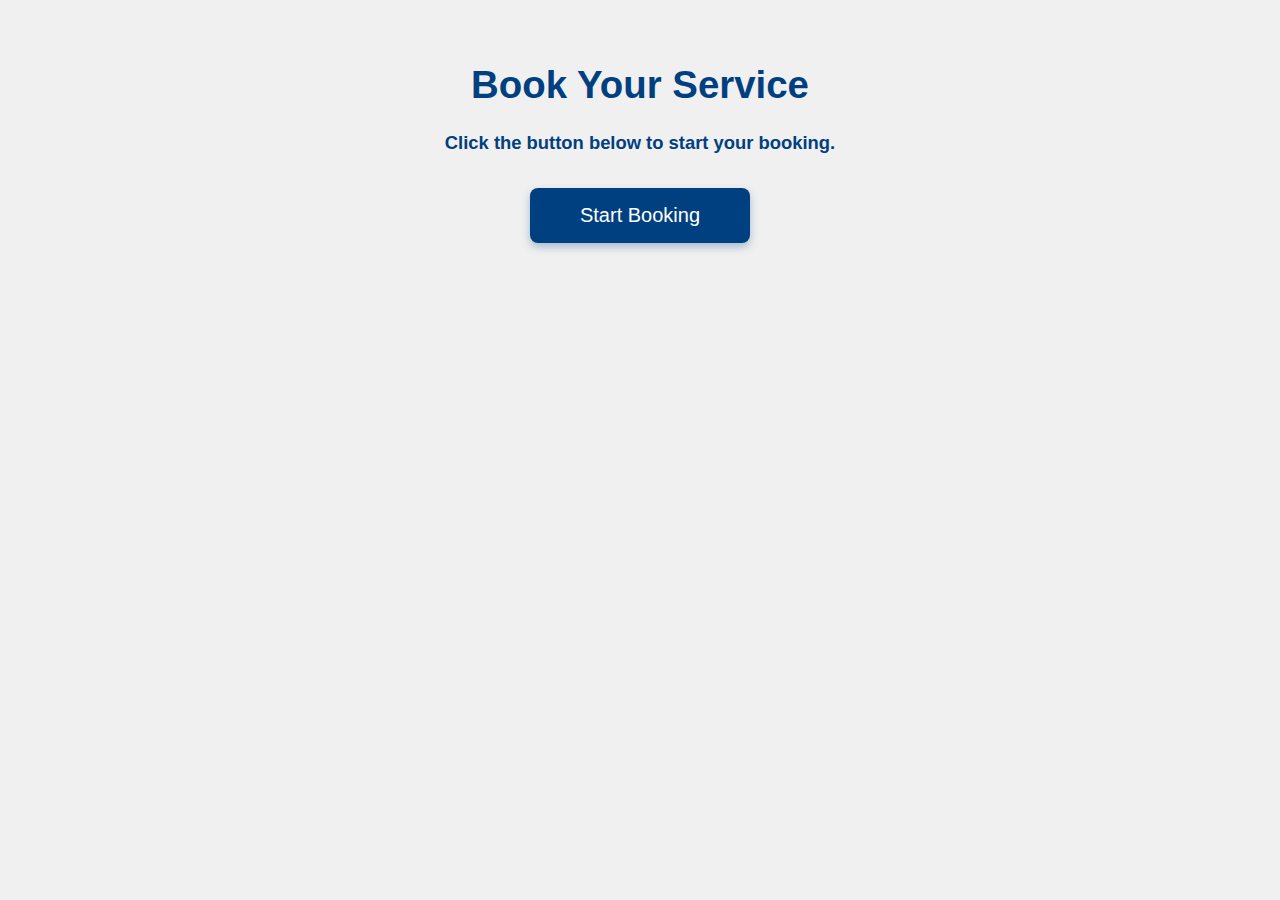
<file: index1.html>
<!DOCTYPE html>
<html lang="en">
<head>
<meta charset="UTF-8" />
<meta name="viewport" content="width=device-width, initial-scale=1" />
<title>Booking Form with Recovery Truck Animation</title>
<style>
  body {
    font-family: -apple-system, BlinkMacSystemFont, "Segoe UI", Roboto, Oxygen,
      Ubuntu, Cantarell, "Open Sans", "Helvetica Neue", sans-serif;
    margin: 0; padding: 0;
    background: #f0f0f0;
    overflow-x: hidden;
    -webkit-font-smoothing: antialiased;
    -moz-osx-font-smoothing: grayscale;
    font-size: 18px;
    line-height: 1.4;
    color: #222;
  }

  #main-content {
    padding: 2rem 1.5rem;
    transition: filter 0.3s ease;
    max-width: 480px;
    margin: 0 auto;
  }

  body.modal-open #main-content {
    filter: blur(6px);
    user-select: none;
  }

  h1 {
    color: #004080;
    text-align: center;
    font-size: 2.4rem;
    margin-bottom: 0.5rem;
  }

  p {
    text-align: center;
    font-size: 1.15rem;
    margin-bottom: 2rem;
    color: #004080;
    font-weight: 600;
  }

  button#startBookingBtn {
    background-color: #004080;
    color: white;
    border: none;
    padding: 1rem 2.5rem;
    font-size: 1.25rem;
    border-radius: 8px;
    cursor: pointer;
    box-shadow: 0 4px 8px rgb(0 64 128 / 0.3);
    transition: background-color 0.25s ease;
    display: block;
    margin: 0 auto;
    min-width: 220px;
  }
  button#startBookingBtn:hover,
  button#startBookingBtn:focus {
    background-color: #002f60;
    outline: none;
  }

  /* Modal Overlay */
  .modal-overlay {
    position: fixed;
    top: 0; left: 0; right: 0; bottom: 0;
    background: rgba(0,0,0,0.5);
    display: none;
    align-items: center;
    justify-content: center;
    z-index: 9999;
    padding: 1rem;
  }
  body.modal-open .modal-overlay {
    display: flex;
  }

  /* Modal Container */
  .modal {
    background: #fff;
    border-radius: 14px;
    max-width: 420px;
    width: 100%;
    padding: 2.5rem 2.5rem 3rem;
    box-shadow: 0 8px 30px rgba(0,0,0,0.3);
    position: relative;
    font-size: 1.15rem;
  }

  /* Animation container */
  .animation-container {
    position: relative;
    width: 100%;
    height: 80px;
    margin-bottom: 2rem;
    user-select: none;
  }

  /* Road */
  svg.road {
    width: 100%;
    height: 80px;
    overflow: visible;
  }

  /* Recovery truck styles */
  .truck {
    width: 50px;
    height: 50px;
    position: absolute;
    top: 15px;
    left: 0;
    transition: left 0.6s ease;
  }

  /* Car styles */
  .car {
    position: absolute;
    top: 15px;
    right: 0;
    width: 50px;
    height: 50px;
  }

  /* Question Label */
  .question {
    font-weight: 700;
    margin-bottom: 0.9rem;
    color: #004080;
  }

  /* Inputs */
  input[type="text"],
  input[type="email"],
  input[type="tel"],
  input[type="date"],
  select,
  textarea {
    width: 100%;
    padding: 1rem 1.2rem;
    font-size: 1.25rem;
    border: 2px solid #ccc;
    border-radius: 10px;
    outline-offset: 3px;
    outline-color: #004080;
    box-sizing: border-box;
    transition: border-color 0.25s ease;
    font-weight: 500;
  }
  input[type="text"]:focus,
  input[type="email"]:focus,
  input[type="tel"]:focus,
  input[type="date"]:focus,
  select:focus,
  textarea:focus {
    border-color: #004080;
    background-color: #e6f0ff;
  }

  textarea {
    resize: vertical;
    min-height: 100px;
  }

  /* Button Group */
  .button-group {
    margin-top: 2.3rem;
    display: flex;
    justify-content: space-between;
    gap: 1rem;
  }

  .button-group button {
    flex: 1 1 0;
    background-color: #004080;
    color: white;
    border: none;
    padding: 1.1rem 0;
    font-size: 1.25rem;
    border-radius: 10px;
    cursor: pointer;
    box-shadow: 0 4px 9px rgba(0,64,128,0.35);
    transition: background-color 0.3s ease;
  }
  .button-group button:disabled {
    background-color: #999;
    cursor: not-allowed;
    box-shadow: none;
  }
  .button-group button:hover:not(:disabled),
  .button-group button:focus:not(:disabled) {
    background-color: #002f60;
    outline: none;
  }

  /* Success message */
  #success-message {
    text-align: center;
    color: green;
    font-weight: 700;
    font-size: 1.5rem;
  }

  /* Responsive adjustments */
  @media (max-width: 480px) {
    body {
      font-size: 16px;
    }
    h1 {
      font-size: 2rem;
    }
    .modal {
      padding: 2rem 1.8rem 2.5rem;
      font-size: 1.1rem;
    }
    input[type="text"],
    input[type="email"],
    input[type="tel"],
    input[type="date"],
    select,
    textarea {
      font-size: 1.15rem;
      padding: 0.9rem 1rem;
    }
    .button-group button {
      font-size: 1.15rem;
      padding: 1rem 0;
    }
    button#startBookingBtn {
      padding: 1rem 2rem;
      font-size: 1.15rem;
      min-width: 180px;
    }
  }
</style>
</head>
<body>

<div id="main-content">
  <h1>Book Your Service</h1>
  <p>Click the button below to start your booking.</p>
  <div style="text-align:center;">
    <button id="startBookingBtn" aria-haspopup="dialog" aria-controls="modalOverlay">Start Booking</button>
  </div>
</div>

<!-- Modal Overlay & Form -->
<div class="modal-overlay" id="modalOverlay" aria-hidden="true" aria-modal="true" role="dialog" aria-labelledby="modalTitle">
  <div class="modal" role="document" aria-live="polite">

    <div class="animation-container" aria-hidden="true">
      <!-- Road SVG -->
      <svg class="road" viewBox="0 0 420 80" xmlns="http://www.w3.org/2000/svg" aria-hidden="true" focusable="false">
        <!-- Road base -->
        <rect x="0" y="30" width="420" height="20" fill="#666" rx="10" ry="10" />
        <!-- Road dashed lines -->
        <g stroke="#fff" stroke-width="4" stroke-dasharray="20 20">
          <line x1="10" y1="40" x2="50" y2="40" />
          <line x1="70" y1="40" x2="110" y2="40" />
          <line x1="130" y1="40" x2="170" y2="40" />
          <line x1="190" y1="40" x2="230" y2="40" />
          <line x1="250" y1="40" x2="290" y2="40" />
          <line x1="310" y1="40" x2="350" y2="40" />
          <line x1="370" y1="40" x2="410" y2="40" />
        </g>
      </svg>

      <!-- Recovery Truck Icon -->
      <svg id="truckIcon" class="truck" viewBox="0 0 64 64" aria-hidden="true" focusable="false" xmlns="http://www.w3.org/2000/svg">
        <rect x="8" y="24" width="24" height="16" fill="#004080" rx="2" ry="2"/>
        <rect x="32" y="28" width="20" height="12" fill="#0066cc" rx="3" ry="3"/>
        <circle cx="20" cy="44" r="6" fill="#222" />
        <circle cx="44" cy="44" r="6" fill="#222" />
        <circle cx="20" cy="44" r="4" fill="#ddd" />
        <circle cx="44" cy="44" r="4" fill="#ddd" />
        <rect x="12" y="20" width="8" height="4" fill="#003366" rx="1" ry="1"/>
      </svg>

      <!-- Car Icon -->
      <svg class="car" viewBox="0 0 64 64" aria-hidden="true" focusable="false" xmlns="http://www.w3.org/2000/svg">
        <rect x="10" y="28" width="44" height="14" fill="#e63946" rx="4" ry="4"/>
        <circle cx="20" cy="48" r="6" fill="#222" />
        <circle cx="44" cy="48" r="6" fill="#222" />
        <circle cx="20" cy="48" r="4" fill="#eee" />
        <circle cx="44" cy="48" r="4" fill="#eee" />
        <rect x="22" y="24" width="20" height="6" fill="#b22222" rx="2" ry="2"/>
      </svg>
    </div>

    <form id="bookingForm" novalidate>
      <!-- Questions injected here -->
    </form>
    
    <div class="button-group">
      <button type="button" id="prevBtn" disabled aria-label="Previous question">Previous</button>
      <button type="button" id="nextBtn" aria-label="Next question">Next</button>
    </div>

  </div>
</div>

<script>
  const questions = [
    {
      id: 'name',
      label: 'Full Name *',
      type: 'text',
      required: true,
      placeholder: 'Enter your full name',
      validation: value => value.trim() !== ''
    },
    {
      id: 'email',
      label: 'Email Address *',
      type: 'email',
      required: true,
      placeholder: 'Enter your email',
      validation: value => /^[^\s@]+@[^\s@]+\.[^\s@]+$/.test(value)
    },
    {
      id: 'phone',
      label: 'Phone Number *',
      type: 'tel',
      required: true,
      placeholder: 'Enter your phone number',
      validation: value => value.trim().length >= 6
    },
    {
      id: 'service',
      label: 'Select Service *',
      type: 'select',
      required: true,
      options: ['', 'MOT', 'Full Service', 'Repair', 'Other'],
      validation: value => value !== ''
    },
    {
      id: 'date',
      label: 'Preferred Date *',
      type: 'date',
      required: true,
      validation: value => value !== ''
    },
    {
      id: 'notes',
      label: 'Additional Notes',
      type: 'textarea',
      required: false,
      placeholder: 'Optional',
      validation: () => true
    }
  ];

  const form = document.getElementById('bookingForm');
  const modalOverlay = document.getElementById('modalOverlay');
  const prevBtn = document.getElementById('prevBtn');
  const nextBtn = document.getElementById('nextBtn');
  const startBookingBtn = document.getElementById('startBookingBtn');
  const mainContent = document.getElementById('main-content');
  const truckIcon = document.getElementById('truckIcon');

  let currentQuestion = 0;
  let answers = {};

  function updateTruckPosition(index) {
    requestAnimationFrame(() => {
      const container = truckIcon.parentElement;
      if (!container) return;

      const containerWidth = container.offsetWidth;
      const truckWidth = truckIcon.offsetWidth;

      if (containerWidth === 0 || truckWidth === 0) {
        setTimeout(() => updateTruckPosition(index), 50);
        return;
      }

      const totalSteps = questions.length - 1;
      const progressRatio = index / totalSteps;
      const maxLeft = containerWidth - truckWidth;
      const leftPos = maxLeft * progressRatio;

      truckIcon.style.left = leftPos + 'px';
    });
  }

  function createInput(q) {
    let input;
    switch(q.type) {
      case 'select':
        input = document.createElement('select');
        input.name = q.id;
        input.id = q.id;
        q.options.forEach(opt => {
          const option = document.createElement('option');
          option.value = opt;
          option.textContent = opt === '' ? '-- Please choose --' : opt;
          input.appendChild(option);
        });
        break;
      case 'textarea':
        input = document.createElement('textarea');
        input.name = q.id;
        input.id = q.id;
        input.placeholder = q.placeholder || '';
        input.rows = 4;
        break;
      default:
        input = document.createElement('input');
        input.type = q.type;
        input.name = q.id;
        input.id = q.id;
        input.placeholder = q.placeholder || '';
        break;
    }
    if (q.required) input.required = true;
    return input;
  }

  function renderQuestion(index) {
    form.innerHTML = '';

    const q = questions[index];

    const label = document.createElement('label');
    label.htmlFor = q.id;
    label.className = 'question';
    label.textContent = q.label;
    form.appendChild(label);

    const input = createInput(q);

    if (answers[q.id]) input.value = answers[q.id];

    form.appendChild(input);

    // Focus input after render
    setTimeout(() => input.focus(), 150);

    prevBtn.disabled = index === 0;
    nextBtn.textContent = (index === questions.length - 1) ? 'Submit' : 'Next';

    updateTruckPosition(index);
  }

  function validateCurrent() {
    const q = questions[currentQuestion];
    const input = form.elements[q.id];
    if (!input) return false;
    return q.validation(input.value);
  }

  function saveCurrentAnswer() {
    const q = questions[currentQuestion];
    const input = form.elements[q.id];
    if (input) {
      answers[q.id] = input.value.trim();
    }
  }

  function openModal() {
    document.body.classList.add('modal-open');
    modalOverlay.setAttribute('aria-hidden', 'false');
    renderQuestion(currentQuestion);
  }

  function closeModal() {
    document.body.classList.remove('modal-open');
    modalOverlay.setAttribute('aria-hidden', 'true');
  }

  startBookingBtn.addEventListener('click', () => {
    openModal();
  });

  prevBtn.addEventListener('click', () => {
    if (currentQuestion > 0) {
      saveCurrentAnswer();
      currentQuestion--;
      renderQuestion(currentQuestion);
    }
  });

  nextBtn.addEventListener('click', () => {
    if (!validateCurrent()) {
      alert('Please enter a valid response for "' + questions[currentQuestion].label + '"');
      return;
    }
    saveCurrentAnswer();

    if (currentQuestion === questions.length - 1) {
      submitForm();
    } else {
      currentQuestion++;
      renderQuestion(currentQuestion);
    }
  });

  function submitForm() {
    nextBtn.disabled = true;
    prevBtn.disabled = true;
    nextBtn.textContent = 'Sending...';

    const formData = new FormData();
    for (const key in answers) {
      formData.append(key, answers[key]);
    }
    if (answers.email) {
      formData.append('_replyto', answers.email);
    }

    fetch('https://formspree.io/f/your-form-id', { // Replace with your Formspree URL
      method: 'POST',
      body: formData,
      headers: {
        'Accept': 'application/json'
      }
    }).then(response => {
      if (response.ok) {
        showSuccess();
      } else {
        alert('Sorry, there was a problem submitting your form.');
        nextBtn.disabled = false;
        prevBtn.disabled = false;
        nextBtn.textContent = 'Submit';
      }
    }).catch(() => {
      alert('Sorry, there was a problem submitting your form.');
      nextBtn.disabled = false;
      prevBtn.disabled = false;
      nextBtn.textContent = 'Submit';
    });
  }

  function showSuccess() {
    form.innerHTML = '<div id="success-message">Thank you! Your booking request has been sent.</div>';
    updateTruckPosition(questions.length - 1); // Ensure truck is at the end
    nextBtn.style.display = 'none';
    prevBtn.style.display = 'none';

    setTimeout(() => {
      closeModal();
      resetForm();
    }, 3000);
  }

  function resetForm() {
    currentQuestion = 0;
    answers = {};
    nextBtn.style.display = 'inline-block';
    prevBtn.style.display = 'inline-block';
    nextBtn.disabled = false;
    prevBtn.disabled = true;
    nextBtn.textContent = 'Next';
    form.innerHTML = '';
    updateTruckPosition(0);
  }

  // Close modal on outside click or ESC key
  modalOverlay.addEventListener('click', e => {
    if (e.target === modalOverlay) {
      if (confirm('Are you sure you want to cancel the booking?')) {
        closeModal();
        resetForm();
      }
    }
  });

  document.addEventListener('keydown', e => {
    if (document.body.classList.contains('modal-open')) {
      if (e.key === 'Escape') {
        if (confirm('Are you sure you want to cancel the booking?')) {
          closeModal();
          resetForm();
        }
      }
    }
  });

  // On window resize update truck position so it stays correct
  window.addEventListener('resize', () => {
    updateTruckPosition(currentQuestion);
  });

</script>
</body>
</html>
</file>
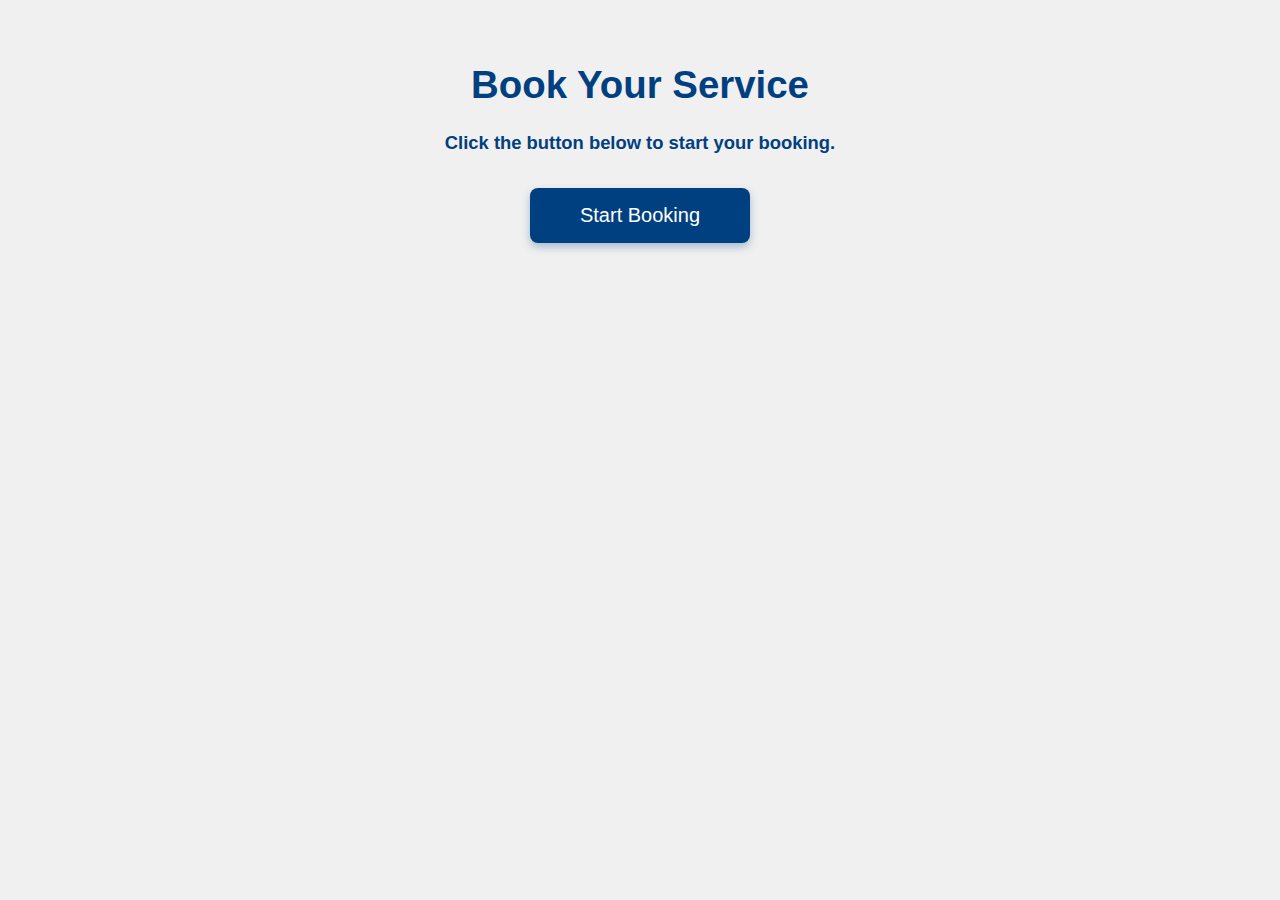
<file: index2.html>
<!DOCTYPE html>
<html lang="en">
<head>
<meta charset="UTF-8" />
<meta name="viewport" content="width=device-width, initial-scale=1" />
<title>Booking Form with Recovery Truck Animation</title>
<style>
  body {
    font-family: -apple-system, BlinkMacSystemFont, "Segoe UI", Roboto, Oxygen,
      Ubuntu, Cantarell, "Open Sans", "Helvetica Neue", sans-serif;
    margin: 0; padding: 0;
    background: #f0f0f0;
    overflow-x: hidden;
    font-size: 18px;
    line-height: 1.4;
    color: #222;
  }

  #main-content {
    padding: 2rem 1.5rem;
    transition: filter 0.3s ease;
    max-width: 480px;
    margin: 0 auto;
  }

  body.modal-open #main-content {
    filter: blur(6px);
    user-select: none;
  }

  h1 {
    color: #004080;
    text-align: center;
    font-size: 2.4rem;
    margin-bottom: 0.5rem;
  }

  p {
    text-align: center;
    font-size: 1.15rem;
    margin-bottom: 2rem;
    color: #004080;
    font-weight: 600;
  }

  button#startBookingBtn {
    background-color: #004080;
    color: white;
    border: none;
    padding: 1rem 2.5rem;
    font-size: 1.25rem;
    border-radius: 8px;
    cursor: pointer;
    box-shadow: 0 4px 8px rgb(0 64 128 / 0.3);
    transition: background-color 0.25s ease;
    display: block;
    margin: 0 auto;
    min-width: 220px;
  }
  button#startBookingBtn:hover,
  button#startBookingBtn:focus {
    background-color: #002f60;
    outline: none;
  }

  /* Modal Overlay */
  .modal-overlay {
    position: fixed;
    top: 0; left: 0; right: 0; bottom: 0;
    background: rgba(0,0,0,0.5);
    display: none;
    align-items: center;
    justify-content: center;
    z-index: 9999;
    padding: 1rem;
  }
  body.modal-open .modal-overlay {
    display: flex;
  }

  /* Modal Container */
  .modal {
    background: #fff;
    border-radius: 14px;
    max-width: 420px;
    width: 100%;
    padding: 2.5rem 2.5rem 3rem;
    box-shadow: 0 8px 30px rgba(0,0,0,0.3);
    position: relative;
    font-size: 1.15rem;
  }

  /* Animation container */
  .animation-container {
    position: relative;
    width: 100%;
    height: 80px;
    margin-bottom: 2rem;
    user-select: none;
  }

  /* Road */
  svg.road {
    width: 100%;
    height: 80px;
    overflow: visible;
  }

  /* Recovery truck styles */
  .truck {
    width: 50px;
    height: 50px;
    position: absolute;
    top: 15px;
    left: 0;
    transition: left 0.6s ease;
  }

  /* Car styles */
  .car {
    position: absolute;
    top: 15px;
    right: 0;
    width: 50px;
    height: 50px;
  }

  /* Question Label */
  .question {
    font-weight: 700;
    margin-bottom: 0.9rem;
    color: #004080;
  }

  /* Inputs */
  input[type="text"],
  input[type="email"],
  input[type="tel"],
  input[type="date"],
  select,
  textarea {
    width: 100%;
    padding: 1rem 1.2rem;
    font-size: 1.25rem;
    border: 2px solid #ccc;
    border-radius: 10px;
    outline-offset: 3px;
    outline-color: #004080;
    box-sizing: border-box;
    transition: border-color 0.25s ease;
    font-weight: 500;
  }
  input[type="text"]:focus,
  input[type="email"]:focus,
  input[type="tel"]:focus,
  input[type="date"]:focus,
  select:focus,
  textarea:focus {
    border-color: #004080;
    background-color: #e6f0ff;
  }

  textarea {
    resize: vertical;
    min-height: 100px;
  }

  /* Button Group */
  .button-group {
    margin-top: 2.3rem;
    display: flex;
    justify-content: space-between;
    gap: 1rem;
  }

  .button-group button {
    flex: 1 1 0;
    background-color: #004080;
    color: white;
    border: none;
    padding: 1.1rem 0;
    font-size: 1.25rem;
    border-radius: 10px;
    cursor: pointer;
    box-shadow: 0 4px 9px rgba(0,64,128,0.35);
    transition: background-color 0.3s ease;
  }
  .button-group button:disabled {
    background-color: #999;
    cursor: not-allowed;
    box-shadow: none;
  }
  .button-group button:hover:not(:disabled),
  .button-group button:focus:not(:disabled) {
    background-color: #002f60;
    outline: none;
  }

  /* Success message */
  #success-message {
    text-align: center;
    color: green;
    font-weight: 700;
    font-size: 1.5rem;
  }

  /* Responsive adjustments */
  @media (max-width: 480px) {
    body {
      font-size: 16px;
    }
    h1 {
      font-size: 2rem;
    }
    .modal {
      padding: 2rem 1.8rem 2.5rem;
      font-size: 1.1rem;
    }
    input[type="text"],
    input[type="email"],
    input[type="tel"],
    input[type="date"],
    select,
    textarea {
      font-size: 1.15rem;
      padding: 0.9rem 1rem;
    }
    .button-group button {
      font-size: 1.15rem;
      padding: 1rem 0;
    }
    button#startBookingBtn {
      padding: 1rem 2rem;
      font-size: 1.15rem;
      min-width: 180px;
    }
  }
</style>
</head>
<body>

<div id="main-content">
  <h1>Book Your Service</h1>
  <p>Click the button below to start your booking.</p>
  <div style="text-align:center;">
    <button id="startBookingBtn" aria-haspopup="dialog" aria-controls="modalOverlay">Start Booking</button>
  </div>
</div>

<!-- Modal Overlay & Form -->
<div class="modal-overlay" id="modalOverlay" aria-hidden="true" aria-modal="true" role="dialog" aria-labelledby="modalTitle">
  <div class="modal" role="document" aria-live="polite">

    <div class="animation-container" aria-hidden="true">
      <!-- Road SVG -->
      <svg class="road" viewBox="0 0 420 80" xmlns="http://www.w3.org/2000/svg" aria-hidden="true" focusable="false">
        <!-- Road base -->
        <rect x="0" y="30" width="420" height="20" fill="#666" rx="10" ry="10" />
        <!-- Road dashed lines -->
        <g stroke="#fff" stroke-width="4" stroke-dasharray="20 20">
          <line x1="10" y1="40" x2="50" y2="40" />
          <line x1="70" y1="40" x2="110" y2="40" />
          <line x1="130" y1="40" x2="170" y2="40" />
          <line x1="190" y1="40" x2="230" y2="40" />
          <line x1="250" y1="40" x2="290" y2="40" />
          <line x1="310" y1="40" x2="350" y2="40" />
          <line x1="370" y1="40" x2="410" y2="40" />
        </g>
      </svg>

      <!-- Recovery Truck Icon -->
      <svg id="truckIcon" class="truck" viewBox="0 0 64 64" aria-hidden="true" focusable="false" xmlns="http://www.w3.org/2000/svg">
        <rect x="8" y="24" width="24" height="16" fill="#004080" rx="2" ry="2"/>
        <rect x="32" y="28" width="20" height="12" fill="#0066cc" rx="3" ry="3"/>
        <circle cx="20" cy="44" r="6" fill="#222" />
        <circle cx="44" cy="44" r="6" fill="#222" />
        <circle cx="20" cy="44" r="4" fill="#ddd" />
        <circle cx="44" cy="44" r="4" fill="#ddd" />
        <rect x="12" y="20" width="8" height="4" fill="#003366" rx="1" ry="1"/>
      </svg>

      <!-- Car Icon -->
      <svg class="car" viewBox="0 0 64 64" aria-hidden="true" focusable="false" xmlns="http://www.w3.org/2000/svg">
        <rect x="10" y="28" width="44" height="14" fill="#e63946" rx="4" ry="4"/>
        <circle cx="20" cy="48" r="6" fill="#222" />
        <circle cx="44" cy="48" r="6" fill="#222" />
        <circle cx="20" cy="48" r="4" fill="#eee" />
        <circle cx="44" cy="48" r="4" fill="#eee" />
        <rect x="22" y="24" width="20" height="6" fill="#b22222" rx="2" ry="2"/>
      </svg>
    </div>

    <form id="bookingForm" novalidate>
      <!-- Questions injected here -->
    </form>
    
    <div class="button-group">
      <button type="button" id="prevBtn" disabled aria-label="Previous question">Previous</button>
      <button type="button" id="nextBtn" aria-label="Next question">Next</button>
    </div>

  </div>
</div>

<script>
  const questions = [
    {
      id: 'name',
      label: 'Full Name *',
      type: 'text',
      required: true,
      placeholder: 'Enter your full name',
      validation: value => value.trim() !== ''
    },
    {
      id: 'email',
      label: 'Email Address *',
      type: 'email',
      required: true,
      placeholder: 'Enter your email',
      validation: value => /^[^\s@]+@[^\s@]+\.[^\s@]+$/.test(value)
    },
    {
      id: 'phone',
      label: 'Phone Number *',
      type: 'tel',
      required: true,
      placeholder: 'Enter your phone number',
      validation: value => value.trim().length >= 6
    },
    {
      id: 'service',
      label: 'Select Service *',
      type: 'select',
      required: true,
      options: ['', 'MOT', 'Full Service', 'Repair', 'Other'],
      validation: value => value !== ''
    },
    {
      id: 'date',
      label: 'Preferred Date *',
      type: 'date',
      required: true,
      validation: value => value !== ''
    },
    {
      id: 'notes',
      label: 'Additional Notes',
      type: 'textarea',
      required: false,
      placeholder: 'Optional',
      validation: () => true
    }
  ];

  const form = document.getElementById('bookingForm');
  const modalOverlay = document.getElementById('modalOverlay');
  const prevBtn = document.getElementById('prevBtn');
  const nextBtn = document.getElementById('nextBtn');
  const startBookingBtn = document.getElementById('startBookingBtn');
  const mainContent = document.getElementById('main-content');
  const truckIcon = document.getElementById('truckIcon');

  let currentQuestion = 0;
  let answers = {};

  function updateTruckPosition(index) {
    requestAnimationFrame(() => {
      const container = truckIcon.parentElement;
      if (!container) return;

      const containerWidth = container.offsetWidth;
      const truckWidth = truckIcon.offsetWidth;

      if (containerWidth === 0 || truckWidth === 0) {
        setTimeout(() => updateTruckPosition(index), 50);
        return;
      }

      const totalSteps = questions.length - 1;
      const progressRatio = index / totalSteps;
      const maxLeft = containerWidth - truckWidth;
      const leftPos = maxLeft * progressRatio;

      truckIcon.style.left = leftPos + 'px';
    });
  }

  function createInput(q) {
    let input;
    switch(q.type) {
      case 'select':
        input = document.createElement('select');
        input.name = q.id;
        input.id = q.id;
        q.options.forEach(opt => {
          const option = document.createElement('option');
          option.value = opt;
          option.textContent = opt === '' ? '-- Please choose --' : opt;
          input.appendChild(option);
        });
        break;
      case 'textarea':
        input = document.createElement('textarea');
        input.name = q.id;
        input.id = q.id;
        input.placeholder = q.placeholder || '';
        input.rows = 4;
        break;
      default:
        input = document.createElement('input');
        input.type = q.type;
        input.name = q.id;
        input.id = q.id;
        input.placeholder = q.placeholder || '';
        break;
    }
    if (q.required) input.required = true;
    return input;
  }

  function renderQuestion(index) {
    form.innerHTML = '';

    const q = questions[index];

    const label = document.createElement('label');
    label.htmlFor = q.id;
    label.className = 'question';
    label.textContent = q.label;
    form.appendChild(label);

    const input = createInput(q);

    if (answers[q.id]) input.value = answers[q.id];

    form.appendChild(input);

    setTimeout(() => input.focus(), 150);

    prevBtn.disabled = index === 0;
    nextBtn.textContent = (index === questions.length - 1) ? 'Submit' : 'Next';

    updateTruckPosition(index);
  }

  function validateCurrent() {
    const q = questions[currentQuestion];
    const input = form.elements[q.id];
    if (!input) return false;
    return q.validation(input.value);
  }

  function saveCurrentAnswer() {
    const q = questions[currentQuestion];
    const input = form.elements[q.id];
    if (input) {
      answers[q.id] = input.value.trim();
    }
  }

  function openModal() {
    document.body.classList.add('modal-open');
    modalOverlay.setAttribute('aria-hidden', 'false');
    renderQuestion(currentQuestion);
  }

  function closeModal() {
    document.body.classList.remove('modal-open');
    modalOverlay.setAttribute('aria-hidden', 'true');
  }

  startBookingBtn.addEventListener('click', () => {
    openModal();
  });

  prevBtn.addEventListener('click', () => {
    if (currentQuestion > 0) {
      saveCurrentAnswer();
      currentQuestion--;
      renderQuestion(currentQuestion);
    }
  });

  nextBtn.addEventListener('click', () => {
    if (!validateCurrent()) {
      alert('Please enter a valid response for "' + questions[currentQuestion].label + '"');
      return;
    }
    saveCurrentAnswer();

    if (currentQuestion === questions.length - 1) {
      submitForm();
    } else {
      currentQuestion++;
      renderQuestion(currentQuestion);
    }
  });

  function submitForm() {
    nextBtn.disabled = true;
    prevBtn.disabled = true;
    nextBtn.textContent = 'Sending...';

    const formData = new FormData();
    for (const key in answers) {
      formData.append(key, answers[key]);
    }
    if (answers.email) {
      formData.append('_replyto', answers.email);
    }

    fetch('https://formspree.io/f/mgejbwqv', { // <-- Replace this with your Formspree form ID
      method: 'POST',
      body: formData,
      headers: {
        'Accept': 'application/json'
      }
    }).then(response => {
      if (response.ok) {
        showSuccess();
      } else {
        alert('Sorry, there was a problem submitting your form.');
        nextBtn.disabled = false;
        prevBtn.disabled = false;
        nextBtn.textContent = 'Submit';
      }
    }).catch(() => {
      alert('Network error. Please try again later.');
      nextBtn.disabled = false;
      prevBtn.disabled = false;
      nextBtn.textContent = 'Submit';
    });
  }

  function showSuccess() {
    form.innerHTML = '<p id="success-message">Thank you! Your booking has been received.</p>';
    prevBtn.style.display = 'none';
    nextBtn.style.display = 'none';
    updateTruckPosition(questions.length - 1);
  }

  // Close modal on outside click or ESC key with confirmation
  modalOverlay.addEventListener('click', e => {
    if (e.target === modalOverlay) {
      if (confirm('Are you sure you want to cancel the booking?')) {
        closeModal();
        resetForm();
      }
    }
  });

  document.addEventListener('keydown', e => {
    if (document.body.classList.contains('modal-open')) {
      if (e.key === 'Escape') {
        if (confirm('Are you sure you want to cancel the booking?')) {
          closeModal();
          resetForm();
        }
      }
    }
  });

  // Reset form and state
  function resetForm() {
    answers = {};
    currentQuestion = 0;
    prevBtn.disabled = true;
    nextBtn.disabled = false;
    prevBtn.style.display = 'inline-block';
    nextBtn.style.display = 'inline-block';
    nextBtn.textContent = 'Next';
    form.innerHTML = '';
    updateTruckPosition(0);
  }

  // On window resize update truck position so it stays correct
  window.addEventListener('resize', () => {
    updateTruckPosition(currentQuestion);
  });

</script>
</body>
</html>
</file>
